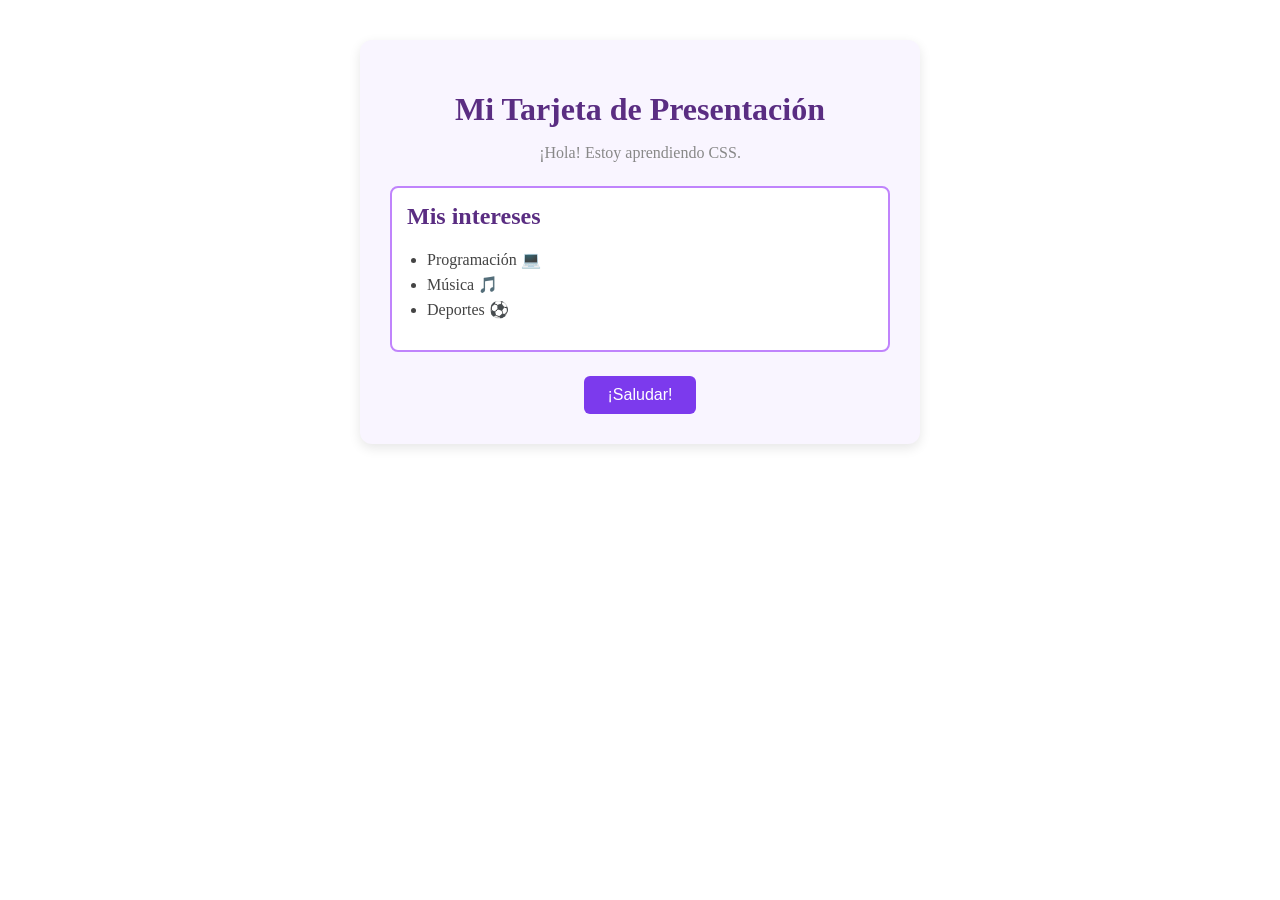
<file: completed-examples/lesson-05/index.html>
<!DOCTYPE html>
<html lang="es">
<head>
  <meta charset="UTF-8" />
  <meta name="viewport" content="width=device-width, initial-scale=1.0" />
  <title>Lección 5 — Colores, bordes y centrado (Ejemplo Completo)</title>
  <link rel="stylesheet" href="styles.css" />
</head>
<body>

  <div class="tarjeta">
    <h1>Mi Tarjeta de Presentación</h1>
    <p class="subtitulo">¡Hola! Estoy aprendiendo CSS.</p>

    <div class="seccion">
      <h2>Mis intereses</h2>
      <ul>
        <li>Programación 💻</li>
        <li>Música 🎵</li>
        <li>Deportes ⚽</li>
      </ul>
    </div>

    <button class="boton">¡Saludar!</button>
  </div>

</body>
</html>
</file>
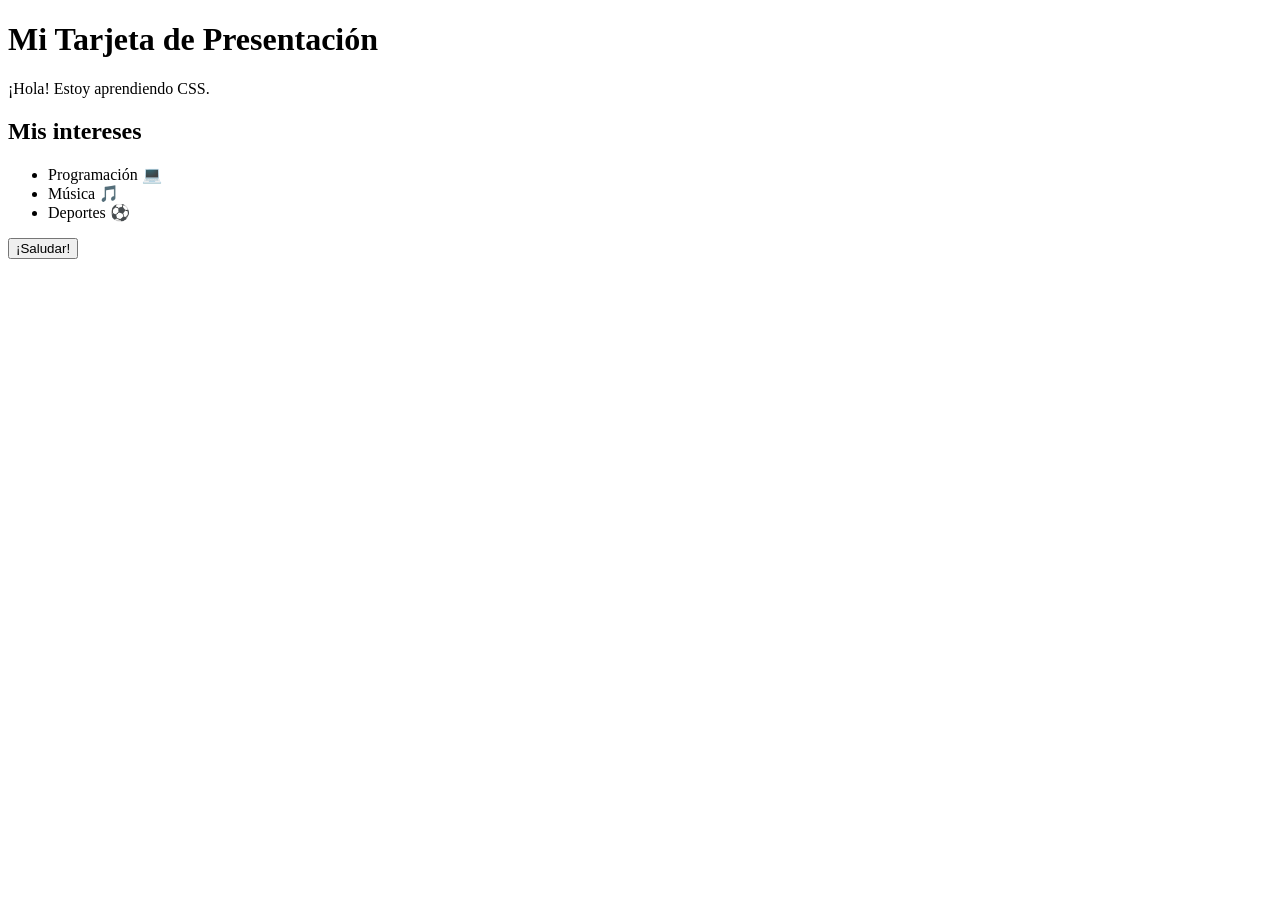
<file: starter-files/lesson-05/index.html>
<!DOCTYPE html>
<html lang="es">
<head>
  <meta charset="UTF-8" />
  <meta name="viewport" content="width=device-width, initial-scale=1.0" />
  <title>Lección 5 — Colores, bordes y centrado</title>
  <!-- TODO: Vincula tu archivo de estilos descomentando la línea de abajo -->
  <!-- <link rel="stylesheet" href="styles.css" /> -->
</head>
<body>

  <!-- =============================================
       LECCIÓN 5: Estilo simple — Colores, bordes y centrado
       =============================================
       Instrucciones:
       1. Crea un archivo "styles.css" en esta misma carpeta.
       2. Vincula ese archivo descomentando la línea <link> del <head>.
       3. Aplica los estilos indicados en cada TODO de abajo.
  ============================================= -->

  <div class="tarjeta">

    <!-- TODO: Centra el texto de este encabezado con text-align -->
    <h1>Mi Tarjeta de Presentación</h1>

    <!-- TODO: Cambia el color de este párrafo a tu color favorito -->
    <p class="subtitulo">¡Hola! Estoy aprendiendo CSS.</p>

    <!-- TODO: Agrega un borde de 2px solid a esta sección -->
    <div class="seccion">
      <h2>Mis intereses</h2>
      <ul>
        <li>Programación 💻</li>
        <li>Música 🎵</li>
        <li>Deportes ⚽</li>
      </ul>
    </div>

    <!-- TODO: Dale color de fondo y padding a este botón -->
    <button class="boton">¡Saludar!</button>

  </div>

</body>
</html>
</file>
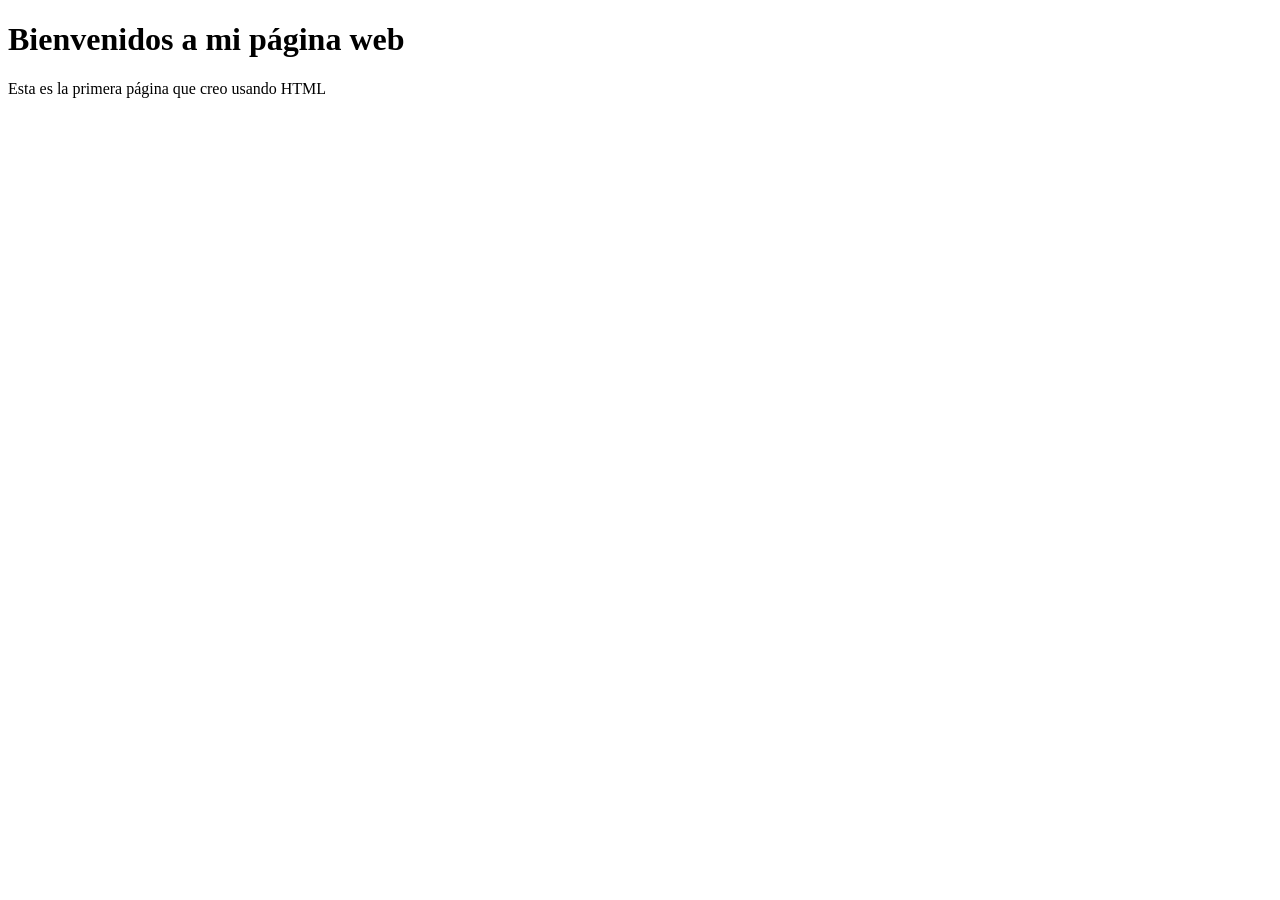
<file: completed-examples/lesson-02/ejemplo.html>
<!DOCTYPE html>
<html>
  <head>
    <title>Mi primera página</title>
  </head>
  <body>
    <h1>Bienvenidos a mi página web</h1>
    <p>Esta es la primera página que creo usando HTML </p>
  </body>
</html>
</file>
<file: completed-examples/lesson-05/styles.css>
/* =============================================
   LECCIÓN 5: Estilo simple — Colores, bordes y centrado
   EJEMPLO COMPLETADO ✅
   ============================================= */


/* --- 1. La tarjeta principal --- */
/* max-width + margin: auto → centra el bloque horizontalmente en la página */
.tarjeta {
  max-width: 500px;
  margin: 40px auto;
  padding: 30px;
  background-color: #f9f5ff;
  border-radius: 12px;
  box-shadow: 0 4px 12px rgba(0, 0, 0, 0.1);
}


/* --- 2. Encabezado principal --- */
/* text-align: center → centra el texto dentro de su contenedor */
h1 {
  text-align: center;
  color: #5a2d82;
  margin-bottom: 8px;
}


/* --- 3. Subtítulo --- */
/* color con valor hex → permite elegir cualquier tono exacto */
.subtitulo {
  text-align: center;
  color: #888;
  margin-bottom: 24px;
}


/* --- 4. Sección de intereses --- */
/* border + border-radius → borde visible con esquinas redondeadas */
.seccion {
  border: 2px solid #c084fc;
  border-radius: 8px;
  padding: 15px;
  margin-bottom: 24px;
  background-color: #ffffff;
}

.seccion h2 {
  color: #5a2d82;
  margin-top: 0;
}

.seccion ul {
  padding-left: 20px;
  color: #444444;
}

.seccion li {
  margin-bottom: 6px;
}


/* --- 5. El botón --- */
/* padding + border-radius + cursor → botón atractivo y usable */
.boton {
  display: block;
  margin: 0 auto;
  background-color: #7c3aed;
  color: #ffffff;
  padding: 10px 24px;
  border: none;
  border-radius: 6px;
  cursor: pointer;
  font-size: 16px;
  transition: background-color 0.2s ease;
}

.boton:hover {
  background-color: #5a2d82;
}
</file>
<file: starter-files/lesson-05/styles.css>
/* =============================================
   LECCIÓN 5: Estilo simple — Colores, bordes y centrado
   =============================================
   Completa cada sección siguiendo las instrucciones.
   Guarda el archivo y recarga el navegador para ver los cambios.
   ============================================= */


/* --- 1. La tarjeta principal --- */
/* TODO: Agrega un ancho máximo de 500px, margen automático a los lados
         para centrarla, padding de 30px y un color de fondo claro. */
.tarjeta {

}


/* --- 2. Encabezado principal --- */
/* TODO: Centra el texto con text-align y elige un color para la fuente. */
h1 {

}


/* --- 3. Subtítulo --- */
/* TODO: Cambia el color del texto a cualquier color que te guste.
         Puedes usar un nombre (p.ej. "tomato") o un código hex (#ff6347). */
.subtitulo {

}


/* --- 4. Sección de intereses --- */
/* TODO: Agrega un borde de 2px solid con el color que prefieras,
         un border-radius de 8px y padding de 15px. */
.seccion {

}


/* --- 5. El botón --- */
/* TODO: Dale al botón:
   - background-color (elige uno)
   - color del texto (que contraste con el fondo)
   - padding: 10px 20px
   - border: none
   - border-radius: 5px
   - cursor: pointer          */
.boton {

}
</file>
